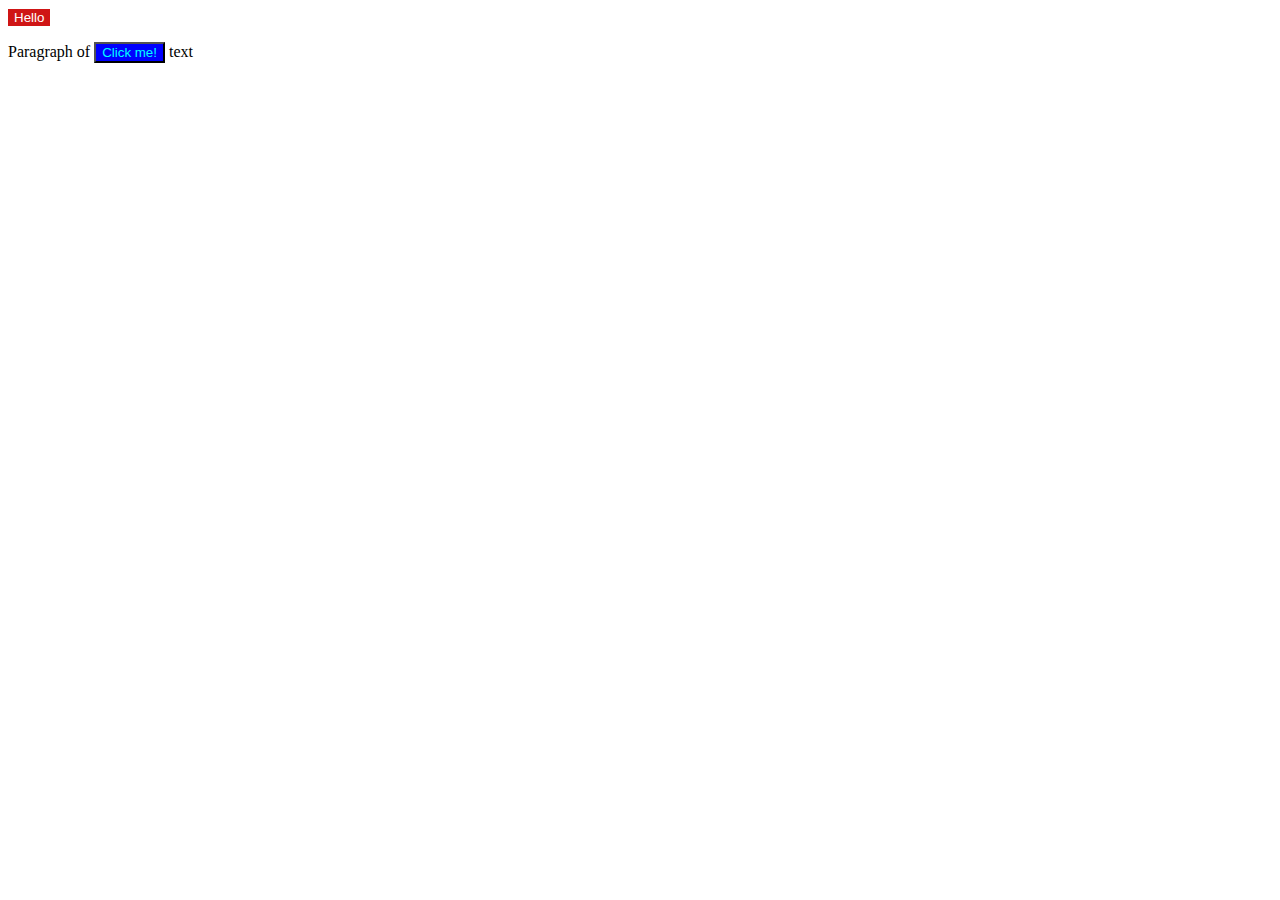
<file: index.html>
<!DOCTYPE html>
<html lang="en">
<head>
    <meta charset="UTF-8">
    <meta http-equiv="X-UA-Compatible" content="IE=edge">
    <meta name="viewport" content="width=device-width, initial-scale=1.0">
    <link rel="stylesheet" href="./styles/index.css">
    <title>Super Simple Dev</title>
  </head>
    <body>
      <!--
        Multi line comment, syntax for html and css
      -->
      <button title="tooltip, it's great" class="red-btn" onclick="
        alert('Good job!')
        ">
        Hello
      </button>

      <p>
          Paragraph of <button title="Good job!" class="blue-btn">Click me!</button> text
      </p>


      <script>
        //this is a comment
        // alert('hello');

        /*
        Multi
        line
        comment
        */

        console.log(2 + 2)
        console.log('This is a string');
        console.log(4 + ' ' + 'Next to me is a number, I am a string');
      </script>
    </body>
  </html>
</file>
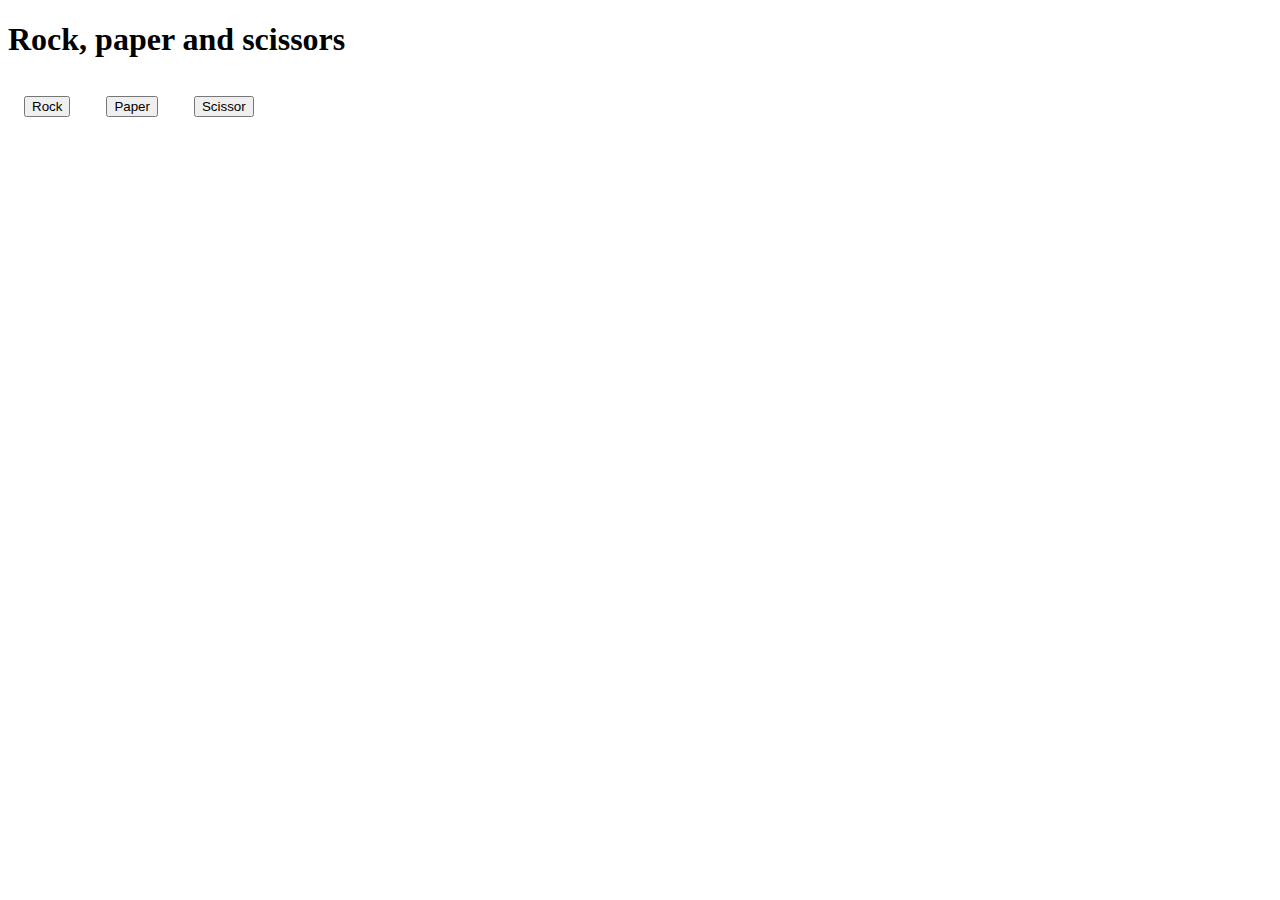
<file: 06-rock-paper-scissors.html>
<!DOCTYPE html>
<html lang="en">
<head>
  <meta charset="UTF-8">
  <meta http-equiv="X-UA-Compatible" content="IE=edge">
  <meta name="viewport" content="width=device-width, initial-scale=1.0">
  <link rel="stylesheet" href="./styles/06-rock-paper-scissors.css">
  <title>Rock, paper and scissors</title>
</head>
<body>
  <div>
    <h1>Rock, paper and scissors</h1>
      <button onclick="

        const randomNumber = Math.random();

          if (randomNumber >= 0 && randomNumber < 1 / 3) {
              computerMove = 'rock';
          } else if (randomNumber >= 1 / 3 && randomNumber < 2 / 3) {
             computerMove = 'paper';
          } else if (randomNumber >= 2 / 3 && randomNumber < 1) {
              computerMove = 'scissors';
          }

         if (computerMove === 'rock') {
            result = 'Tie.'
          } else if (computerMove === 'paper') {
            result = 'You lose.';
          } else if (computerMove === 'scissors') {
            result = 'You win.';
          }

          alert(`You picked rock. Computer picked ${computerMove}. ${result}`);
          ">Rock</button>







       <button onclick="
        const randomNumber = Math.random();

          if (randomNumber >= 1/3 && randomNumber < 1 / 3) {
            computerMove = 'rock';
          } else if (randomNumber >= 1 / 3 && randomNumber < 2 / 3) {
            computerMove = 'paper';
          } else if (randomNumber >= 2 / 3 && randomNumber < 1) {
            computerMove = 'scissors';
          }

          if (computerMove === 'paper') {
            result = 'Tie.'
          } else if (computerMove === 'rock') {
            result = 'You lose.';
          } else if (computerMove === 'scissors') {
            result = 'You win.';
          }

          alert(`You picked paper. Computer picked ${computerMove}. ${result}`);
"
        >Paper</button>






      <button onclick="
        const randomNumber = Math.random();

          if (randomNumber >= 0 && randomNumber < 1 / 3) {
            computerMove = 'rock';
          } else if (randomNumber >= 1 / 3 && randomNumber < 2 / 3) {
            computerMove = 'paper';
          } else if (randomNumber >= 2 / 3 && randomNumber < 1) {
            computerMove = 'scissors';
          }

          if (computerMove === 'scissors') {
            result = 'Tie.'
          } else if (computerMove === 'paper') {
            result = 'You lose.';
          } else if (computerMove === 'rock') {
            result = 'You win.';
          }

          alert(`You picked scissors. Computer picked ${computerMove}. ${result}`);
        ">Scissor</button>


  </div>
  <script src="/js/06-rock-paper-scissors.js"></script>
</body>
</html>
</file>
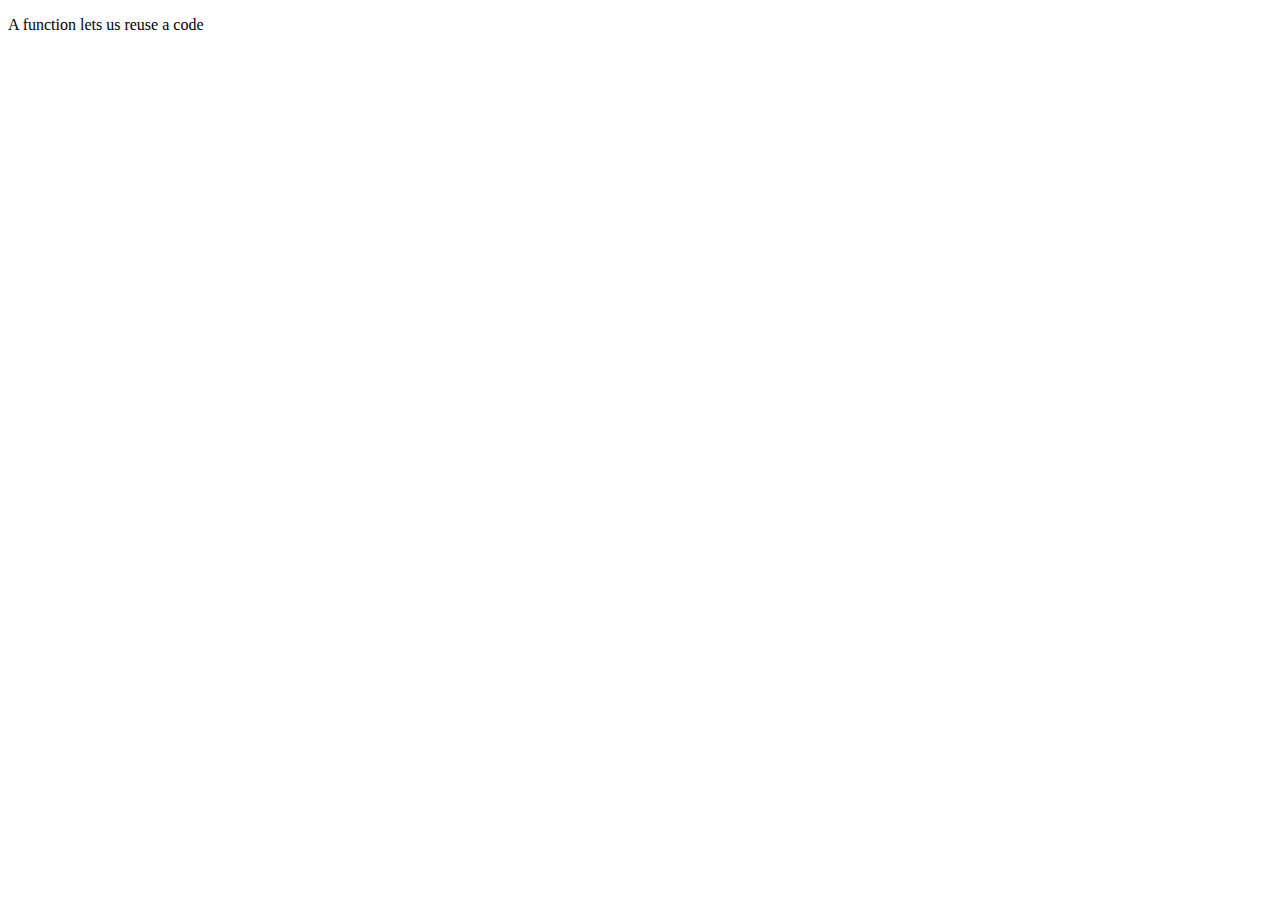
<file: 07-funktions.html>
<!DOCTYPE html>
<html lang="en">
<head>
  <meta charset="UTF-8">
  <meta http-equiv="X-UA-Compatible" content="IE=edge">
  <meta name="viewport" content="width=device-width, initial-scale=1.0">
  <title>Functions</title>
</head>
<body>
<p>A function lets us reuse a code</p>



  <script>
    function function1() {
      console.log('hello world');
      console.log(2 + 2);
    }


    function1();
    function1();


  </script>
  
</body>
</html>
</file>
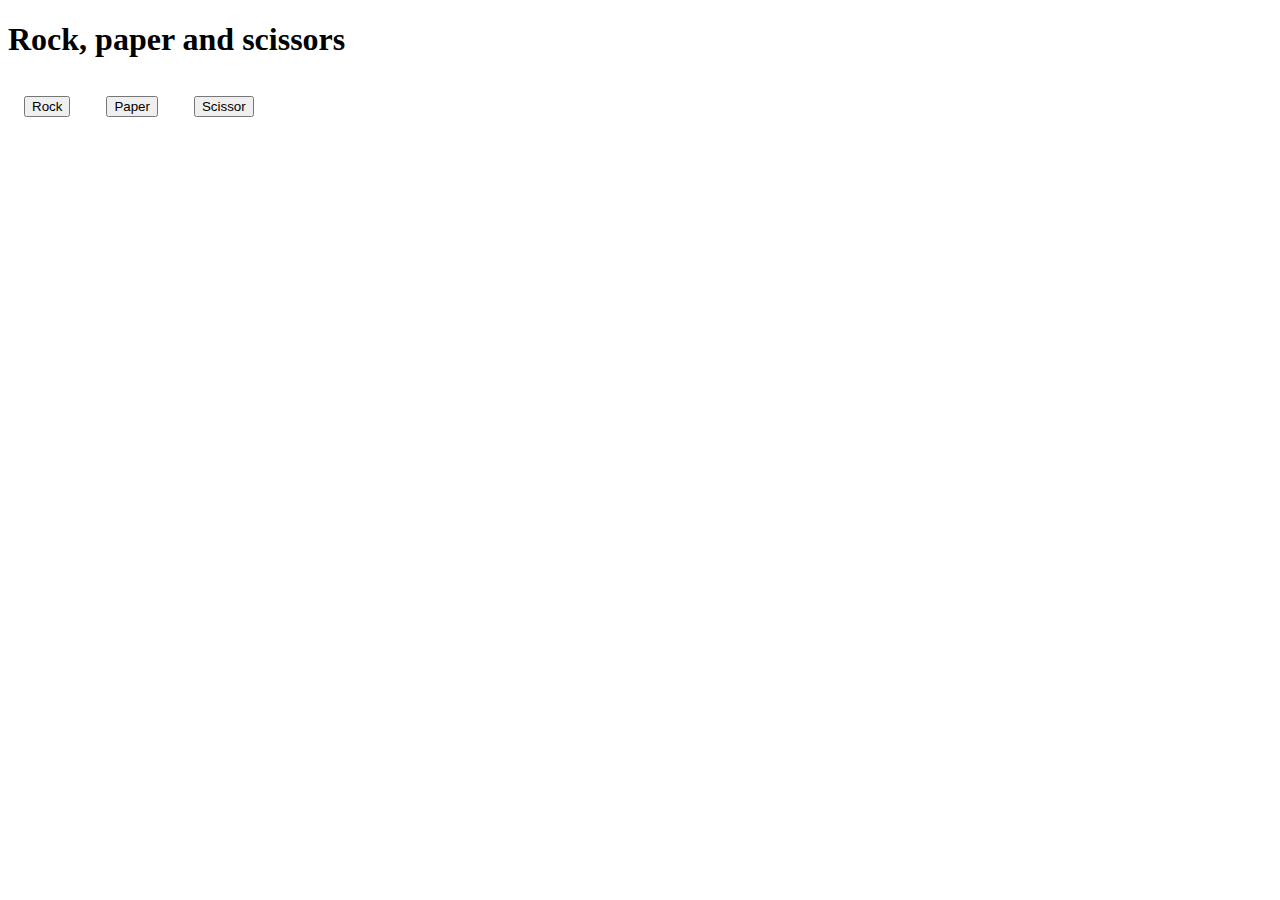
<file: 07-rock-paper-scissors.html>
<!DOCTYPE html>
<html lang="en">
<head>
  <meta charset="UTF-8">
  <meta http-equiv="X-UA-Compatible" content="IE=edge">
  <meta name="viewport" content="width=device-width, initial-scale=1.0">
  <link rel="stylesheet" href="./styles/06-rock-paper-scissors.css">
  <title>Rock, paper and scissors</title>
</head>
<body>
  <div>
    <h1>Rock, paper and scissors</h1>
      <button onclick="

         if (computerMove === 'rock') {
            result = 'Tie.'
          } else if (computerMove === 'paper') {
            result = 'You lose.';
          } else if (computerMove === 'scissors') {
            result = 'You win.';
          }

          alert(`You picked rock. Computer picked ${computerMove}. ${result}`);
          ">Rock</button>







       <button onclick="

          if (computerMove === 'paper') {
            result = 'Tie.'
          } else if (computerMove === 'rock') {
            result = 'You lose.';
          } else if (computerMove === 'scissors') {
            result = 'You win.';
          }

          alert(`You picked paper. Computer picked ${computerMove}. ${result}`);
"
        >Paper</button>






      <button onclick="

          if (computerMove === 'scissors') {
            result = 'Tie.'
          } else if (computerMove === 'paper') {
            result = 'You lose.';
          } else if (computerMove === 'rock') {
            result = 'You win.';
          }

          alert(`You picked scissors. Computer picked ${computerMove}. ${result}`);
        ">Scissor</button>


  </div>
  <script src="/js/06-rock-paper-scissors.js"></script>
</body>
</html>
</file>
<file: styles/index.css>
.red-btn {
    color:rgb(255, 254, 254);
    background-color: rgb(207, 21, 21);
    border: none;
}

.blue-btn {
    background-color: blue;
    color:aqua;
}
</file>
<file: styles/06-rock-paper-scissors.css>
button {
  margin: 1rem;
}
</file>
